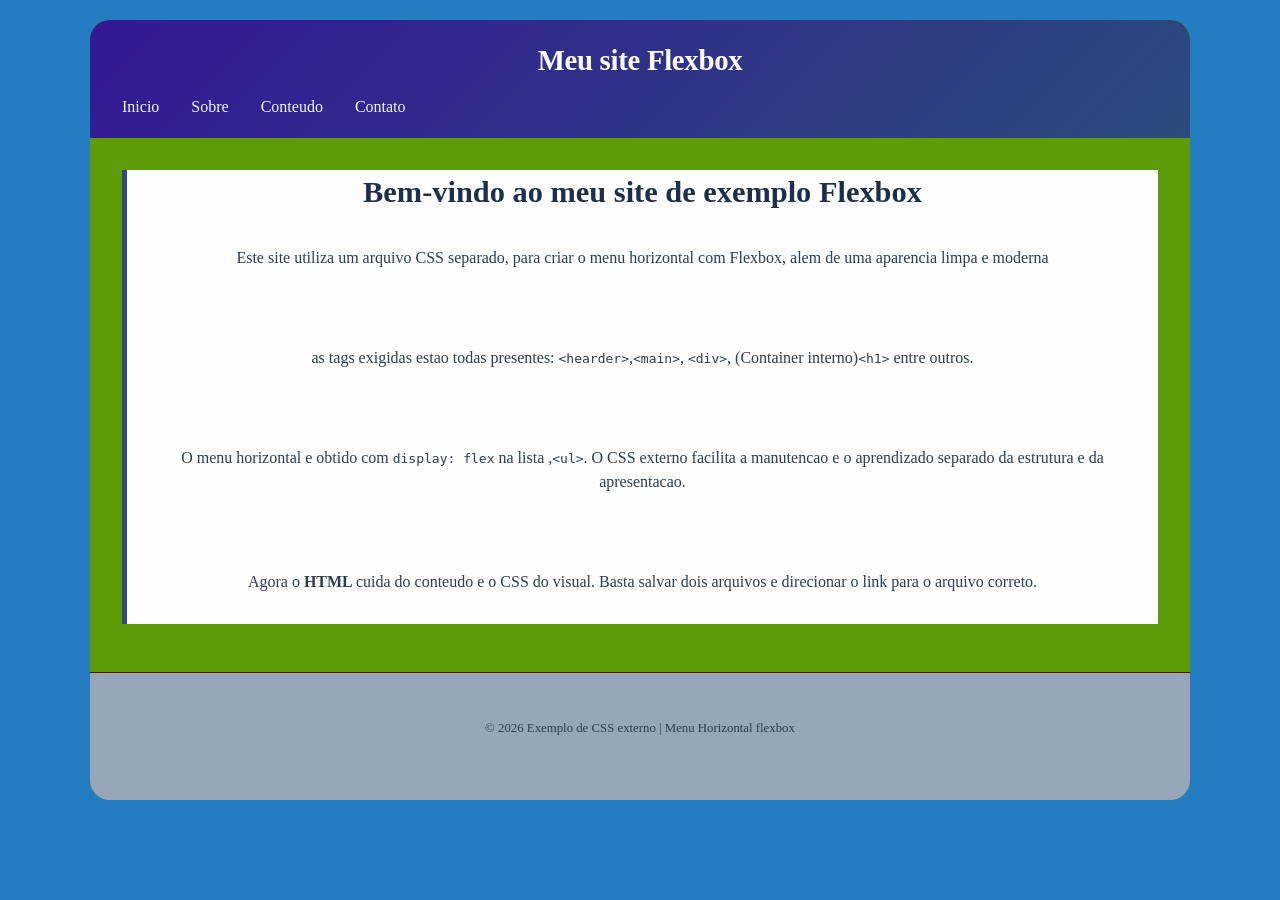
<file: index.html>
<!DOCTYPE html>
<html lang="pt-br">
<head>
    <meta charset="UTF-8">
    <meta http-equiv="X-UA-Compatible" content="IE=edge">
    <meta name="viewport" content="width=device-width, initial-scale=1.0">
   
    <title>Meu site com Flexbox</title>

<link rel="stylesheet" href="main.css">

</head>

<body>    
    <div class="container">
    <header>
<h1>Meu site Flexbox</h1> 

<nav class="menu-horizontal">

<ul>
    <li><a href="#">Inicio</a></li>
    <li><a href="sobre.html">Sobre</a></li>
    <li><a href="conteudo.html">Conteudo</a></li>
    <li><a href="contato.html">Contato</a></li>

</ul>

</nav>   
</header>

<main>
    <div class="conteudo-container">

        <h1>Bem-vindo ao meu site de exemplo Flexbox</h1>

        <p>Este site utiliza um arquivo CSS separado, para criar o menu horizontal com Flexbox, alem de uma aparencia limpa e moderna</p>

        <p>as tags exigidas estao todas presentes: <code>&lt;hearder&gt;</code>,<code>&lt;main&gt;</code>, <code>&lt;div&gt;</code>, (Container interno)<code>&lt;h1&gt;</code> entre outros.</p>

        <p> O menu horizontal e obtido com <code> display: flex</code> na lista ,<code>&lt;ul&gt;</code>. O CSS externo facilita a manutencao e o aprendizado separado da estrutura e da apresentacao. </p>

        <p> Agora o <strong> HTML </strong> cuida do conteudo e o CSS do visual. Basta salvar dois arquivos e direcionar o link para o arquivo correto. </p>


    </div>

</main>
<footer>

    <p>&copy; 2026 Exemplo de CSS externo | Menu Horizontal flexbox</p>

</footer>
</div>
</body>

</html>
</file>
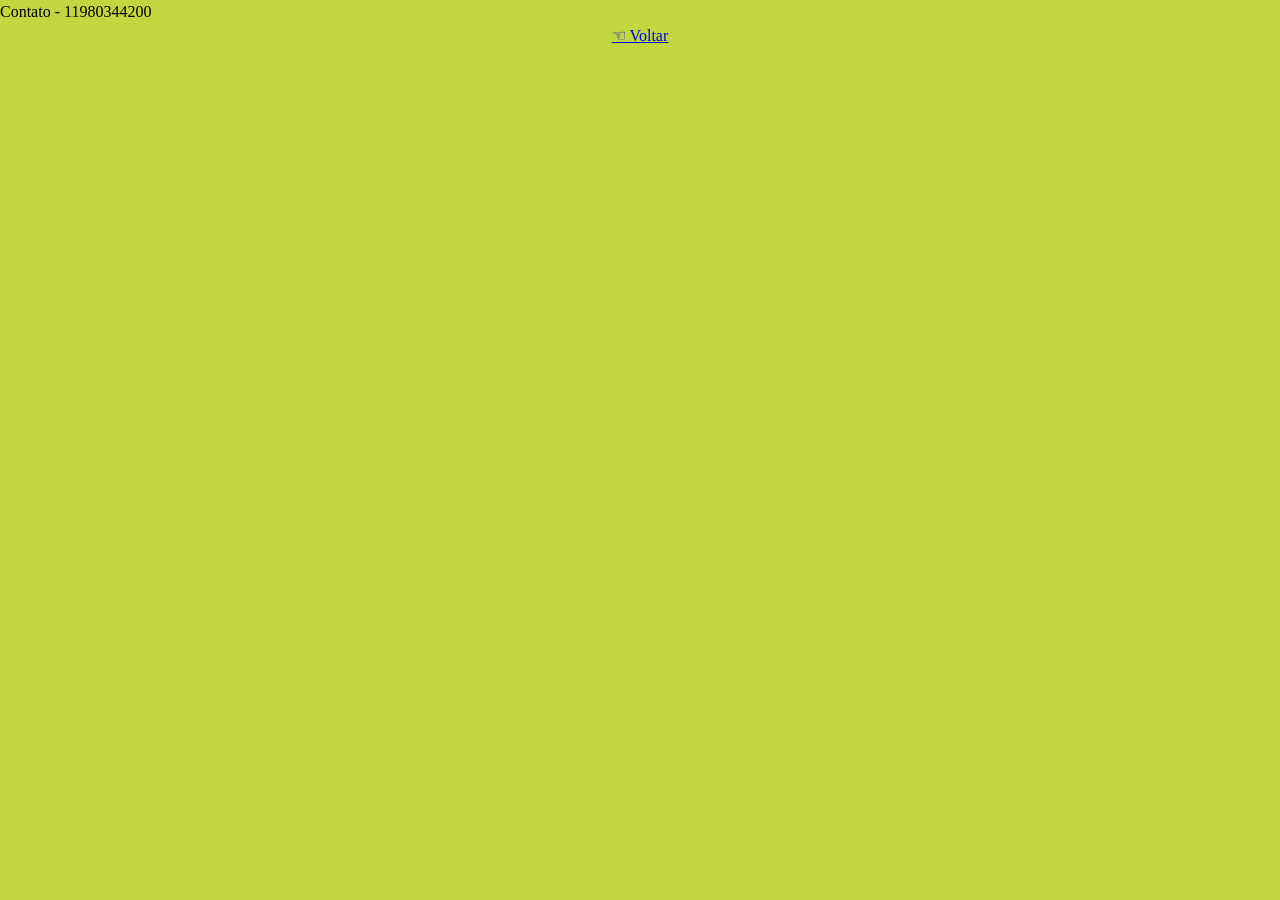
<file: contato.html>
<!DOCTYPE html>
<html lang="pt-br">
<head>
    <meta charset="UTF-8">
    <meta http-equiv="X-UA-Compatible" content="IE=edge">
    <meta name="viewport" content="width=device-width, initial-scale=1.0">
    <title>Meu Contato</title>
<link rel="stylesheet" href="sobre-conteudo-contato.css">
</head>

<body>
    <p>Contato - 11980344200</p>

    <div class="container-voltar">
        <a href="index.html">☜ Voltar</a>
        </div>
</body>
</html>
</file>
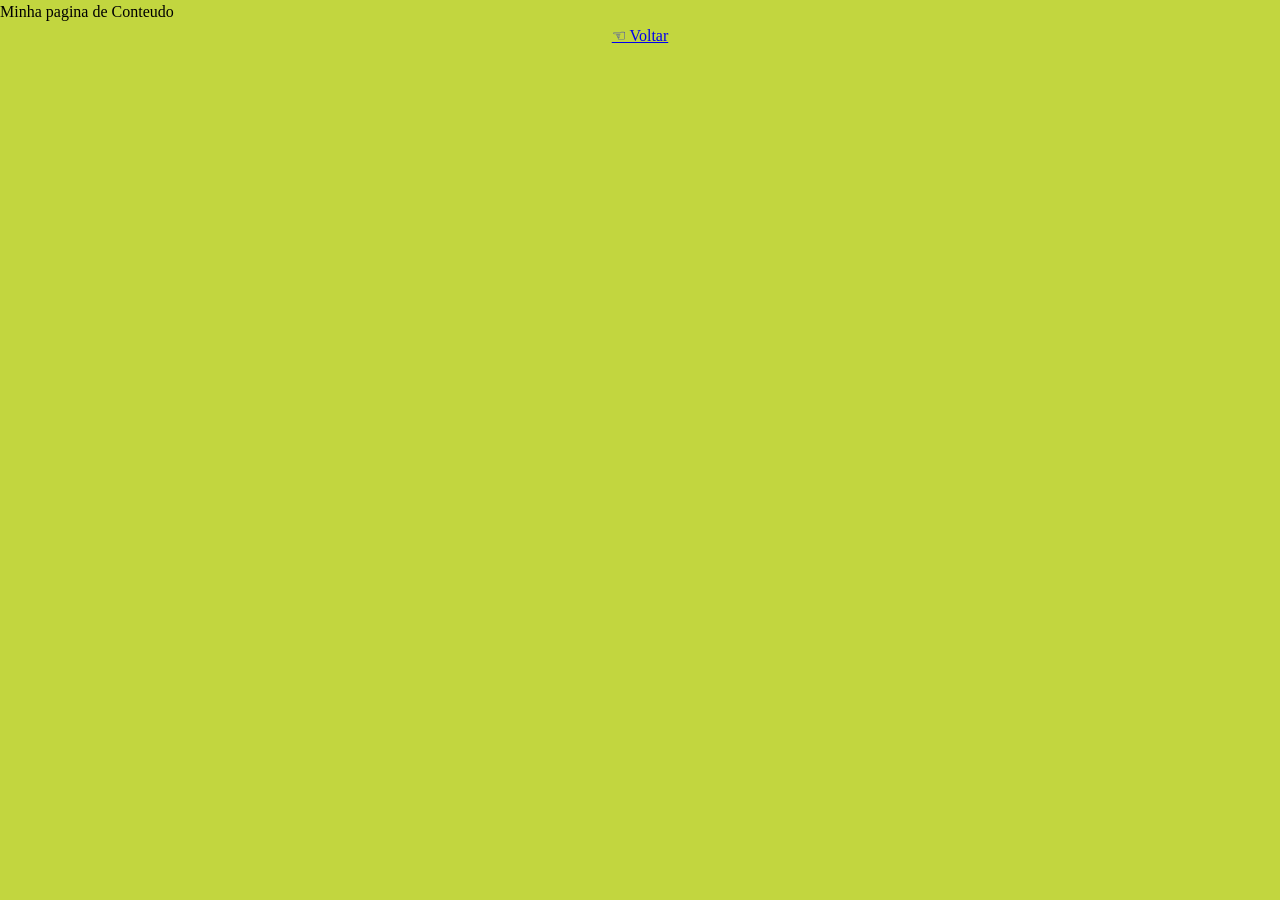
<file: conteudo.html>
<!DOCTYPE html>
<html lang="pt-br">
<head>
    <meta charset="UTF-8">
    <meta http-equiv="X-UA-Compatible" content="IE=edge">
    <meta name="viewport" content="width=device-width, initial-scale=1.0">
    <title>Meu Conteudo</title>

    <link rel="stylesheet" href="sobre-conteudo-contato.css">

</head>
<body>
    <p>Minha pagina de Conteudo</p>
<div class="container-voltar">
    <a href="index.html">☜ Voltar</a>
    </div>
</body>
</html>
</file>
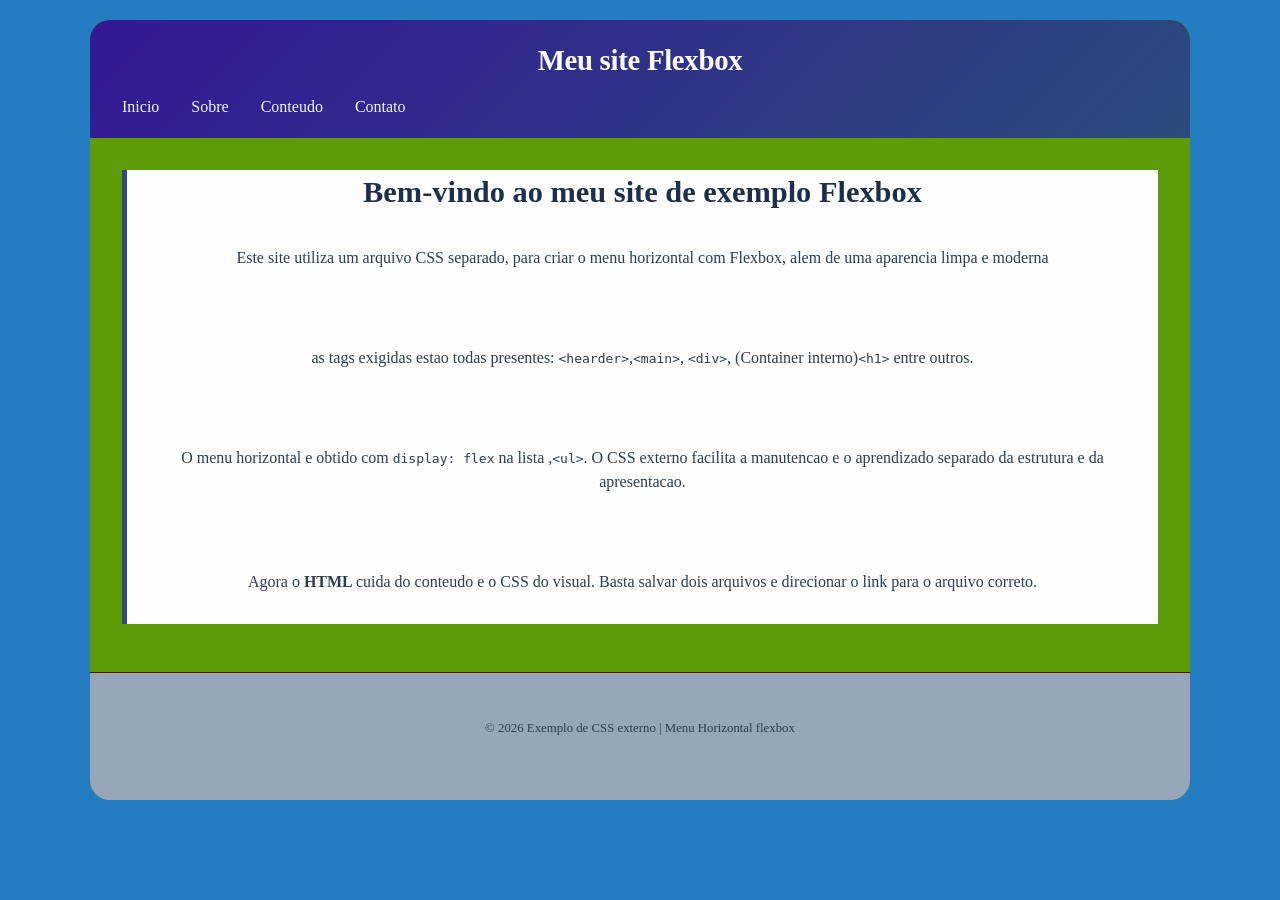
<file: flexbox.html>
<!DOCTYPE html>
<html lang="pt-br">
<head>
    <meta charset="UTF-8">
    <meta http-equiv="X-UA-Compatible" content="IE=edge">
    <meta name="viewport" content="width=device-width, initial-scale=1.0">
   
    <title>Meu site com Flexbox</title>

<link rel="stylesheet" href="main.css">

</head>

<body>    
    <div class="container">
    <header>
<h1>Meu site Flexbox</h1> 

<nav class="menu-horizontal">

<ul>
    <li><a href="#">Inicio</a></li>
    <li><a href="sobre.html">Sobre</a></li>
    <li><a href="conteudo.html">Conteudo</a></li>
    <li><a href="contato.html">Contato</a></li>

</ul>

</nav>   
</header>

<main>
    <div class="conteudo-container">

        <h1>Bem-vindo ao meu site de exemplo Flexbox</h1>

        <p>Este site utiliza um arquivo CSS separado, para criar o menu horizontal com Flexbox, alem de uma aparencia limpa e moderna</p>

        <p>as tags exigidas estao todas presentes: <code>&lt;hearder&gt;</code>,<code>&lt;main&gt;</code>, <code>&lt;div&gt;</code>, (Container interno)<code>&lt;h1&gt;</code> entre outros.</p>

        <p> O menu horizontal e obtido com <code> display: flex</code> na lista ,<code>&lt;ul&gt;</code>. O CSS externo facilita a manutencao e o aprendizado separado da estrutura e da apresentacao. </p>

        <p> Agora o <strong> HTML </strong> cuida do conteudo e o CSS do visual. Basta salvar dois arquivos e direcionar o link para o arquivo correto. </p>


    </div>

</main>
<footer>

    <p>&copy; 2026 Exemplo de CSS externo | Menu Horizontal flexbox</p>

</footer>
</div>
</body>

</html>
</file>
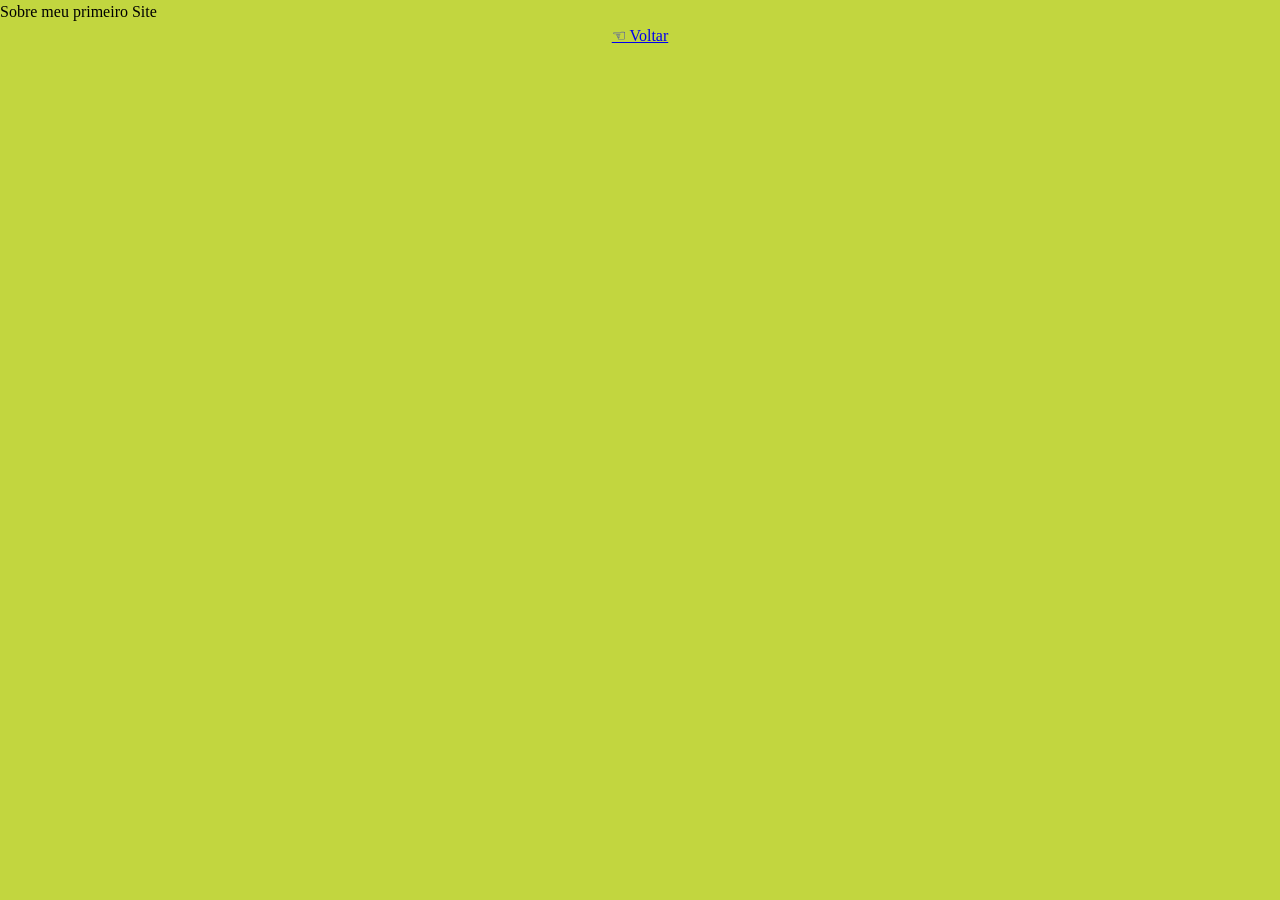
<file: sobre.html>
<!DOCTYPE html>
<html lang="pt-br">
<head>
    <meta charset="UTF-8">
    <meta http-equiv="X-UA-Compatible" content="IE=edge">
    <meta name="viewport" content="width=device-width, initial-scale=1.0">
    <title>Sobre Nos</title>

    <link rel="stylesheet" href="sobre-conteudo-contato.css">

</head>
<body>
    <p>Sobre meu primeiro Site</p>

    <div class="container-voltar">
        <a href="flexbox.html">☜ Voltar</a>
        </div>
</body>
</html>
</file>
<file: main.css>
*{
    margin: 0;
    padding: 0;
    box-sizing: border-box;
}
body{
   font: optional; ;
    background-color: #247dc0;
    padding: 20px;
    line-height: 1.5;
}
/* Container principal - div centralizadora*/
.container{
    max-width: 1100px;
    margin: 0 auto;
    background-color: rgb(94, 155, 9);
    border-radius: 20px;
    box-shadow: 0 4px 12px rgba(red, rgb(58, 39, 126), blue, alpha);
    overflow: hidden;
    text-align: center;
}
/*Header + Menu Horizontal*/
header{
    background: linear-gradient(135deg,#341796,#2b4c7c);
    color: white;
    padding: 1.2rem 2rem;
    
}
header h1{
    font-size: 1.8rem;
    margin-bottom: 0.8rem;
    font-weight: 600;
    letter-spacing: -0.3px;
    text-align: center;
}
/* menu horizontal com flexbox*/
.menu-horizontal ul{
    display: flex;
    flex-wrap: wrap;
    list-style: none;
    gap: 2rem;
}
.menu-horizontal a{
    color: #f0f9ff;
    text-decoration: none;
    font-weight: 500;
    padding: 0.3rem 0;
    border-bottom: 2px solid transparent;
    transition: 0.2s ease;   
}
.menu-horizontal a:hover{
    border-bottom-color: #50ff4a;
    color: #197920;    
}
/* Main Principal */
main {
    padding: 2rem;
}
.conteudo-container{
    background-color: #fefefe;
    border-left: 5px solid #2b4c7c;
    box-shadow: 0 1px 3px rgba(red, rgb(21, 145, 93), blue, alpha);
}
main h1{
    color: #1e2f4b;
    font-size: 1.9rem;
    font-weight: 700;
}
p {
    margin-bottom: 1rem;
    color: #2c3e50;
    padding:30px ;
}
footer {
    background-color: #97a6b9;
    text-align: center;
    padding: 1rem;
    font-size: 0.8rem;
    color: #040f1a;
    border-top: 1px solid #730105;
}
</file>
<file: sobre-conteudo-contato.css>
*{
    margin: 0;

    padding: 0;
    box-sizing: border-box;

}
body{
    font-family: Arial, Helvetica, sans-serif system-ui, -apple-system, BlinkMacSystemFont, 'Segoe UI', Roboto, Oxygen, Ubuntu, Cantarell, 'Open Sans', 'Helvetica Neue', sans-serif ;
     background-color: #c2d63f;
     padding: 0;
     line-height: 1.5;
     
     }
     .container-voltar{
        display:flex;
        justify-content: center;
        align-items: center;
        width: 100%;
        
     }
</file>
